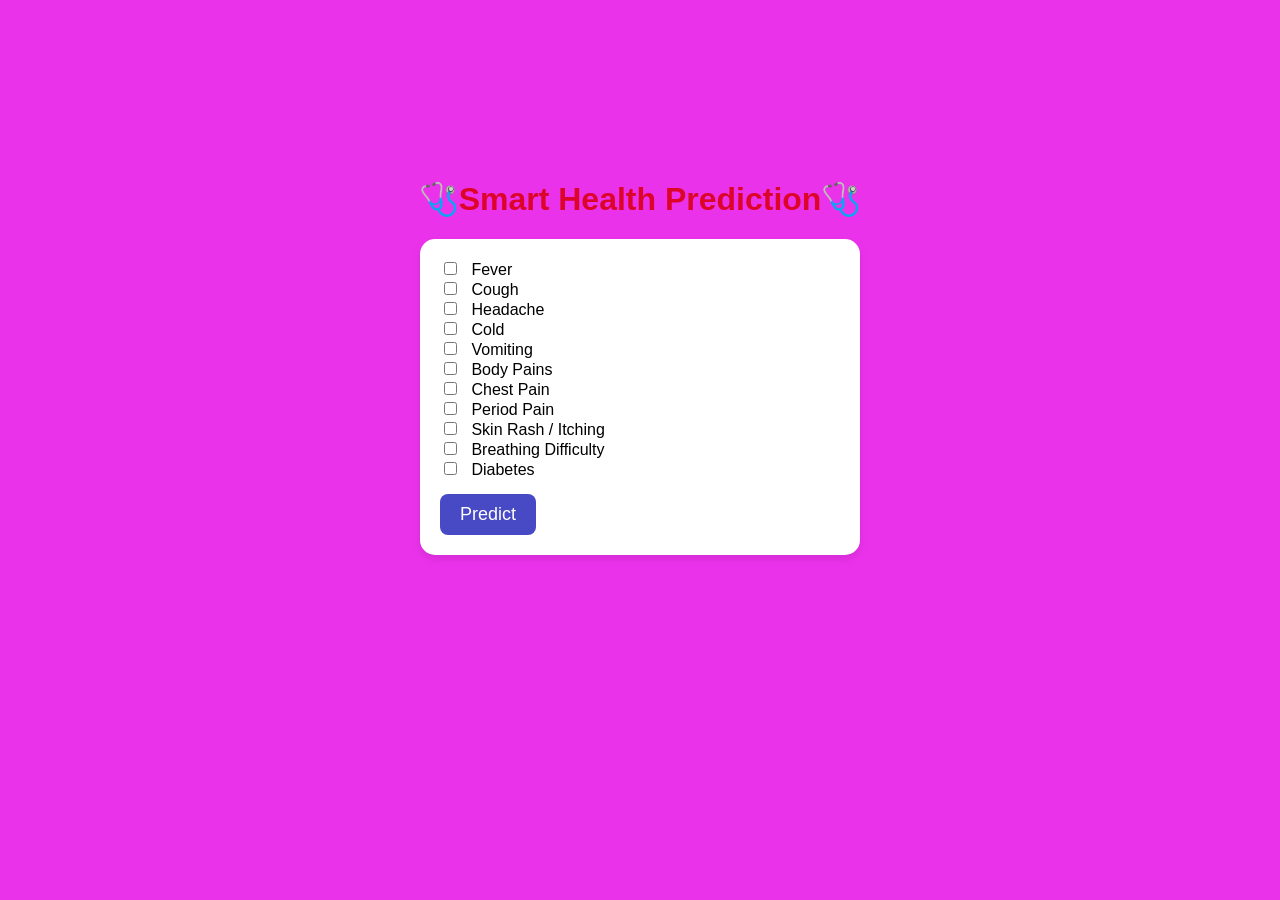
<file: templates/index.html>
<!DOCTYPE html>
<html>
<head>
    <title>🩺Smart Health Prediction🩺</title>
    <style>
        body {
            font-family: Arial, sans-serif;
            background: #eb32eb;  /* light blue background */
            margin: 0;
            padding: 0;
            display: flex;
            flex-direction: column;
            align-items: center;
        }
        h1 {
            color: #dc0529; /* teal */
            margin-top: 180px;
        }
        form {
            background: #ffffff;
            padding: 20px;
            border-radius: 15px;
            box-shadow: 0 4px 8px rgba(0,0,0,0.1);
            width: 400px;
        }
        input[type="checkbox"] {
            margin-right: 10px;
        }
        input[type="submit"] {
            background: #4749c5;
            color: white;
            border: none;
            padding: 10px 20px;
            border-radius: 8px;
            cursor: pointer;
            margin-top: 15px;
            font-size: 18px;
        }
        input[type="submit"]:hover {
            background: #471fd5;
        }
    </style>
</head>
<body>
    <h1>🩺Smart Health Prediction🩺</h1>
    <form action="/predict" method="POST">
        <label><input type="checkbox" name="symptoms" value="fever"> Fever</label><br>
        <label><input type="checkbox" name="symptoms" value="cough"> Cough</label><br>
        <label><input type="checkbox" name="symptoms" value="headache"> Headache</label><br>
        <label><input type="checkbox" name="symptoms" value="cold"> Cold</label><br>
        <label><input type="checkbox" name="symptoms" value="vomiting"> Vomiting</label><br>
        <label><input type="checkbox" name="symptoms" value="body pains"> Body Pains</label><br>
        <label><input type="checkbox" name="symptoms" value="chest pain"> Chest Pain</label><br>
        <label><input type="checkbox" name="symptoms" value="period pain"> Period Pain</label><br>
        <label><input type="checkbox" name="symptoms" value="skin rash / itching"> Skin Rash / Itching</label><br>
        <label><input type="checkbox" name="symptoms" value="breathing difficulty"> Breathing Difficulty</label><br>
        <label><input type="checkbox" name="symptoms" value="diabetes"> Diabetes</label><br>
        <input type="submit" value="Predict">
    </form>
</body>
</html>
</file>
